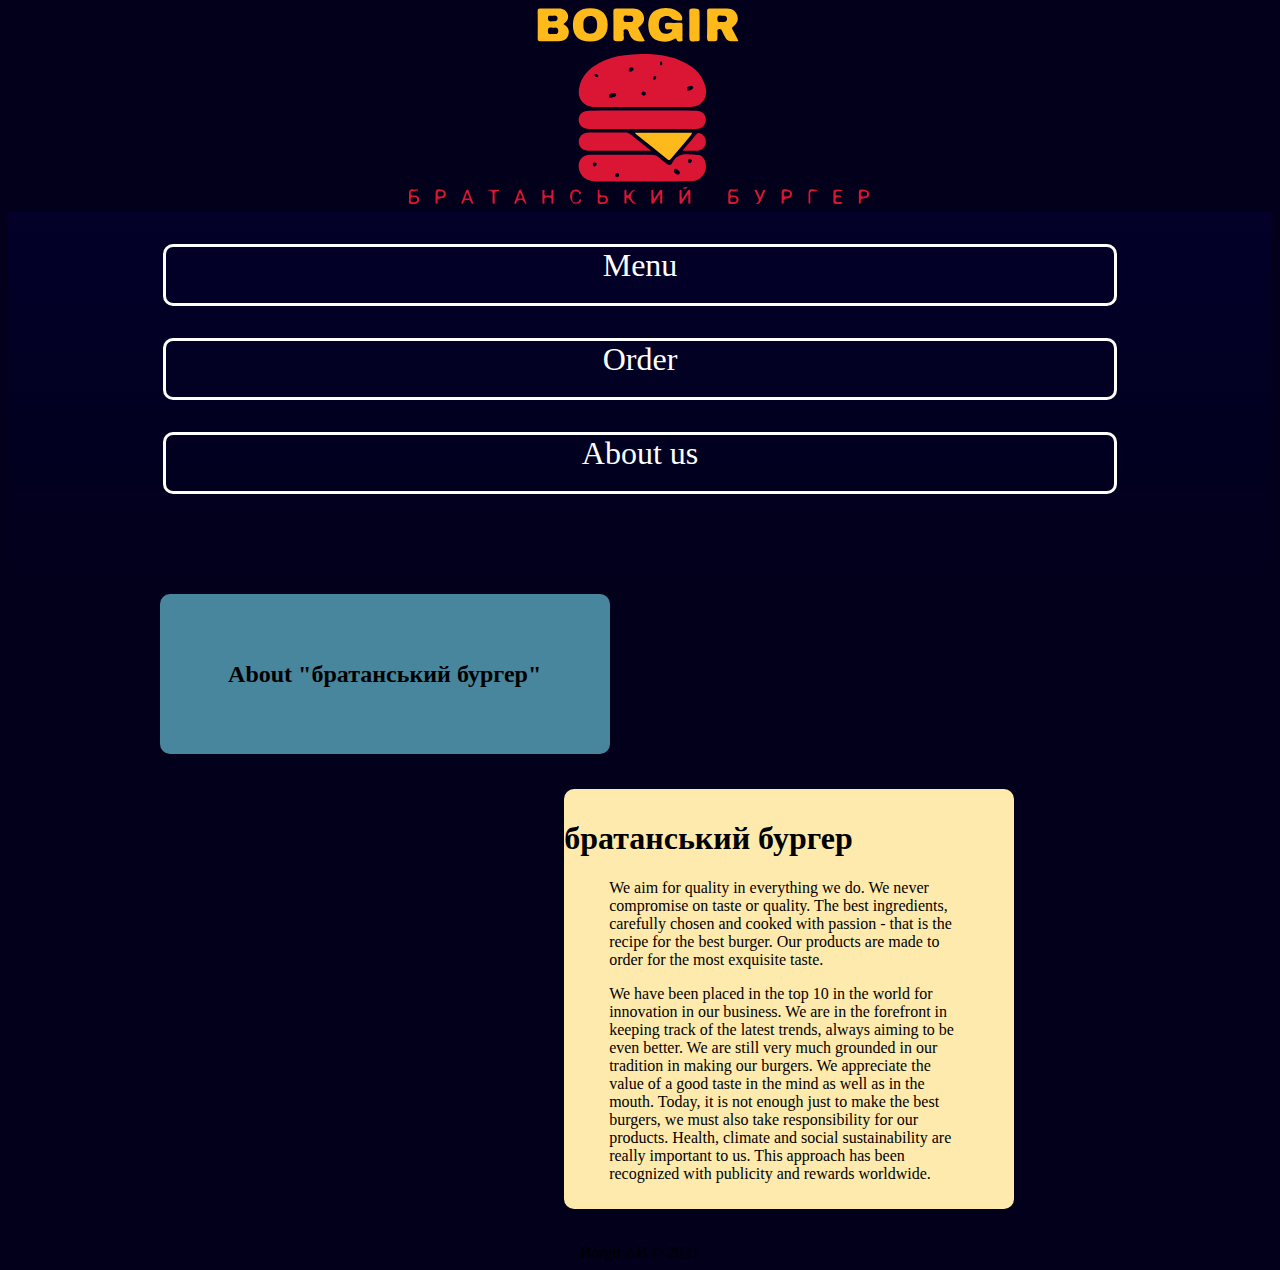
<file: about us.html>
<!DOCTYPE html>
<html lang="sv">

<head>
    <meta charset="UTF-8">
    <meta http-equiv="X-UA-Compatible" content="IE=edge">
    <meta name="viewport" content="width=device-width, initial-scale=1.0">
    <link rel="stylesheet" href="CSS/about us.css">
    <title></title>

</head>

<body>
    <header id="borgir-logo">
        <img src="Img/Logo.svg" alt="logo">
    </header>


    <nav id="flex-container">
        <a href="home.html" class="nav-items">Menu</a>
        <a href="order.html" class="nav-items">Order</a>
        <a href="about us.html" class="nav-items">About us</a>

    </nav>


    <section id="break-point">
        <h2>About "братанський бургер"</h2>
    </section>


    <section id="info_about_us">
        <h1>братанський бургер</h1>
        <p>
            We aim for quality in everything we do. We never compromise on taste or quality. The best ingredients,
            carefully chosen and cooked with passion - that is the recipe for the best burger. Our products are made to
            order for the most exquisite taste.
        </p>
        <p>
            We have been placed in the top 10 in the world for innovation in our business. We are in the forefront in
            keeping track of the latest trends, always aiming to be even better. We are still very much grounded in our
            tradition in making our burgers. We appreciate the value of a good taste in the mind as well as in the
            mouth. Today, it is not enough just to make the best burgers, we must also take responsibility for our
            products. Health, climate and social sustainability are really important to us. This approach has been
            recognized with publicity and rewards worldwide.
        </p>


    </section>


    <footer> Borgir AB &copy; 2021 </footer>

</body>

</html>
</file>
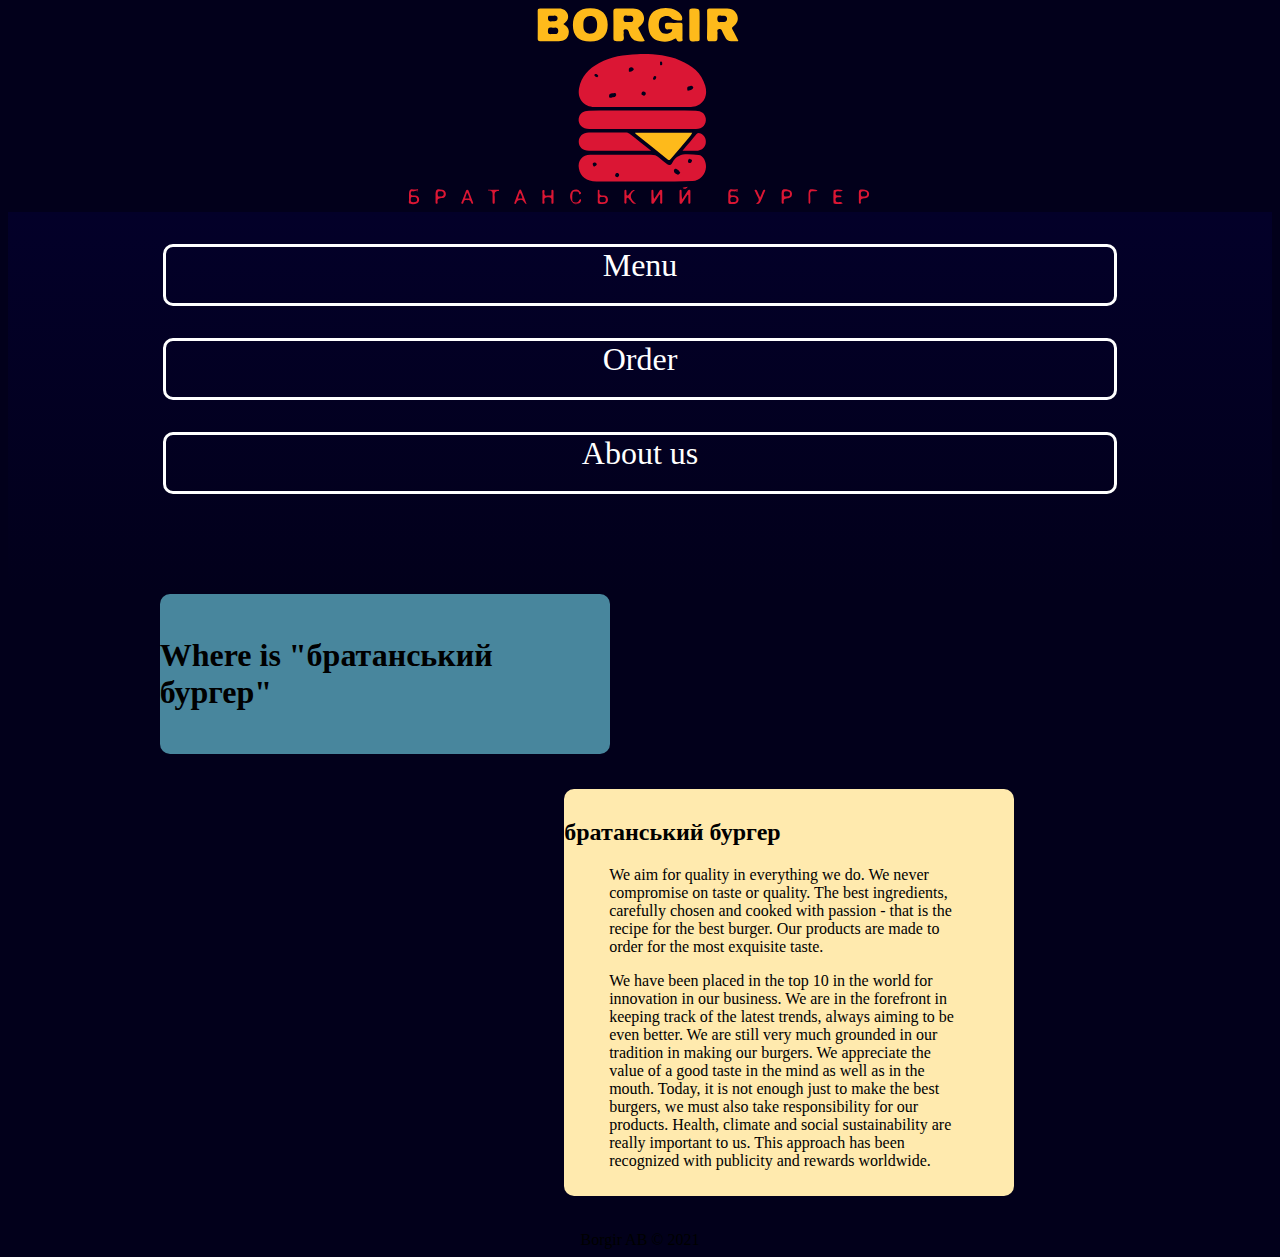
<file: about-us.html>
<!DOCTYPE html>
<html lang="sv">

<head>
    <meta charset="UTF-8">
    <meta http-equiv="X-UA-Compatible" content="IE=edge">
    <meta name="viewport" content="width=device-width, initial-scale=1.0">
    <link rel="stylesheet" href="CSS/about us.css">
    <meta name="description" content="Information about restaurant">
    <title>About Us</title>


</head>

<body>
    <header id="borgir-logo">
        <img src="Img/Logo.svg" alt="logo">
    </header>


    <nav id="flex-container">
        <a href="index.html" class="nav-items">Menu</a>
        <a href="order.html" class="nav-items">Order</a>
        <a href="about us.html" class="nav-items">About us</a>

    </nav>


    <section id="break-point">
        <h1>Where is "братанський бургер"</h1>
    </section>


    <section id="info_about_us">
        <h2>братанський бургер</h2>
        <p>
            We aim for quality in everything we do. We never compromise on taste or quality. The best ingredients,
            carefully chosen and cooked with passion - that is the recipe for the best burger. Our products are made to
            order for the most exquisite taste.
        </p>
        <p>
            We have been placed in the top 10 in the world for innovation in our business. We are in the forefront in
            keeping track of the latest trends, always aiming to be even better. We are still very much grounded in our
            tradition in making our burgers. We appreciate the value of a good taste in the mind as well as in the
            mouth. Today, it is not enough just to make the best burgers, we must also take responsibility for our
            products. Health, climate and social sustainability are really important to us. This approach has been
            recognized with publicity and rewards worldwide.
        </p>


    </section>


    <footer> Borgir AB &copy; 2021 </footer>

</body>

</html>
</file>
<file: CSS/about us.css>
.flex-container {
  display: flex;
  flex-direction: column;
}
header > img {
  width: 100%;
  width: -moz-available;
  width: -webkit-fill-available;
}
nav {
  display: flex;
  height: auto;
  justify-content: space-around;
}
.nav-items {
  width: 75%;
  height: 3.5rem;
  border-radius: 10px;
  border-style: solid;
  transition: all 0.2s ease-in-out;
  display: block;
  margin-top: 2rem;
  text-align: center;
  text-decoration: none;
  font-size: 2em;
  border-color: white;
  color: white;
}
#flex-container {
  display: flex;
  flex-direction: column;
  align-items: center;
  background-color: transparent;
  background-image: linear-gradient(360deg, #02001b 0%, #030029 100%);
  opacity: 1;
  transition: background 0.3s, border-radius 0.3s, opacity 0.3s;
  position: relative;
  padding-bottom: 100px;
}
.nav-items:hover {
  transform: scale(1.1);
}
p,
h1 h2 {
  margin-left: 10%;
  margin-right: 10%;
}
p > section {
  margin-top: 10px;
}
#info_about_us {
  width: 100%;
  background-color: #ffeaae;
  border-radius: 10px;
  padding-bottom: 10px;
  padding-top: 10px;
  margin-top: 35px;
  margin-bottom: 35px;
}
footer {
  display: flex;
  align-items: center;
  justify-content: center;
}
#break-point {
  display: flex;
  align-items: center;
  justify-content: center;
  background-color: #48869D;
  width: 100%;
  height: 10em;
  border-radius: 10px;
}

body{
  background-color: rgb(2, 0, 27);
}
@media (min-width: 650px) {
  header > img{
    max-height: 200px;
  }
  #break-point{
    max-width: 450px;
    margin-left: 12%;
  }
  #info_about_us{
    max-width: 450px;
    margin-left: 44%;
  }
}
</file>
